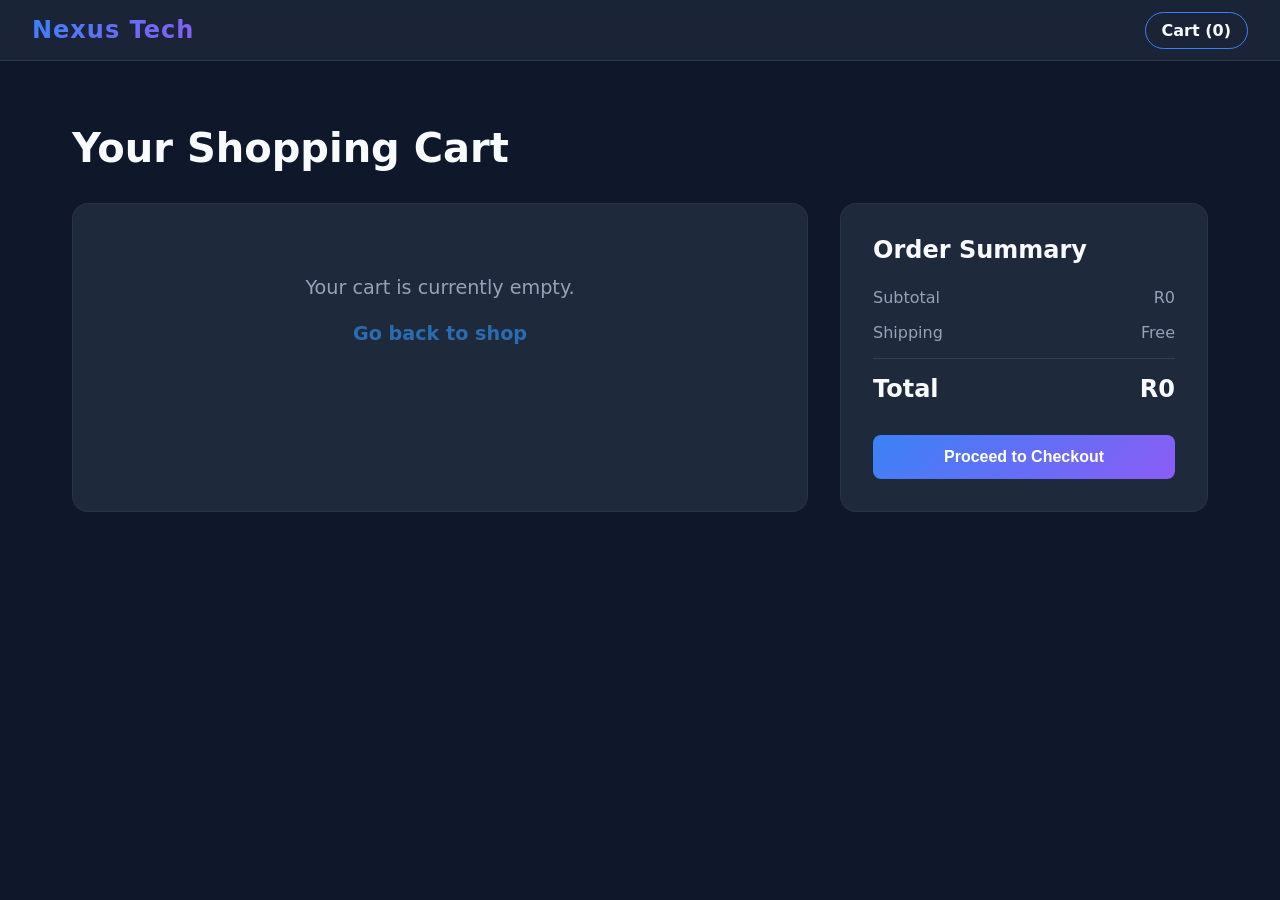
<file: cart.html>
<!DOCTYPE html>
<html lang="en">
<head>
  <meta charset="UTF-8">
  <meta name="viewport" content="width=device-width, initial-scale=1.0">
  <title>Nexus Tech | Your Cart</title>
  <link rel="stylesheet" href="css/style.css">
</head>
<body>

  <header class="site-header">
    <div class="logo">
      <a href="index.html">Nexus Tech</a>
    </div>
    <nav>
      <a href="cart.html" class="cart-link">
        Cart (<span id="cart-count">0</span>)
      </a>
    </nav>
  </header>

  <main class="cart-page">
    <h1>Your Shopping Cart</h1>
    
    <div class="cart-layout">
      <!-- Left side: List of items -->
      <div class="cart-items" id="cart-items-container">
        <!-- Cart items will be injected here by JavaScript -->
      </div>

      <!-- Right side: Order Summary -->
      <div class="cart-summary">
        <h2>Order Summary</h2>
        <div class="summary-row">
          <span>Subtotal</span>
          <span id="cart-subtotal">R0</span>
        </div>
        <div class="summary-row">
          <span>Shipping</span>
          <span>Free</span>
        </div>
        <hr>
        <div class="summary-row total">
          <span>Total</span>
          <span id="cart-total">R0</span>
        </div>
        <button class="btn checkout-btn" onclick="checkout()">Proceed to Checkout</button>
      </div>
    </div>
  </main>

  <!-- Load scripts in order! products.js must load first for the cart to know what items are -->
  <script src="js/products.js"></script>
  <script src="js/cart.js"></script>
</body>
</html>
</file>
<file: css/style.css>
/* --- RESET & VARIABLES --- */
* { box-sizing: border-box; margin: 0; padding: 0; }

:root {
  --bg-color: #0f172a;
  --surface-color: #1e293b;
  --text-main: #f8fafc;
  --text-muted: #94a3b8;
  --accent-color: #3b82f6;
  --accent-hover: #2563eb;
  --gradient: linear-gradient(135deg, #3b82f6 0%, #8b5cf6 100%);
}

body {
  font-family: 'Segoe UI', system-ui, sans-serif;
  background-color: var(--bg-color);
  color: var(--text-main);
  min-height: 100vh;
}

/* --- HEADER & NAV --- */
.site-header {
  display: flex; justify-content: space-between; align-items: center;
  padding: 1rem 2rem;
  background: rgba(30, 41, 59, 0.8);
  backdrop-filter: blur(10px);
  position: sticky; top: 0; z-index: 100;
  border-bottom: 1px solid rgba(255,255,255,0.1);
}

.logo a {
  font-size: 1.5rem; font-weight: 800; text-decoration: none;
  background: var(--gradient);
  -webkit-background-clip: text;
  -webkit-text-fill-color: transparent;
  letter-spacing: 1px;
}

.cart-link {
  color: var(--text-main); text-decoration: none; font-weight: 600;
  padding: 0.5rem 1rem; border: 1px solid var(--accent-color); border-radius: 20px;
  transition: all 0.3s ease;
}
.cart-link:hover { background: var(--accent-color); box-shadow: 0 0 15px var(--accent-color); }

/* --- HERO SECTION (Animated) --- */
.hero {
  text-align: center; padding: 6rem 1rem;
  background: radial-gradient(circle at center, #1e293b 0%, #0f172a 100%);
  border-bottom: 1px solid rgba(255,255,255,0.05);
  animation: fadeIn 1s ease-out;
}

.hero h1 {
  font-size: 3.5rem; margin-bottom: 1rem; font-weight: 800;
  background: var(--gradient);
  -webkit-background-clip: text;
  -webkit-text-fill-color: transparent;
  animation: slideUp 0.8s ease-out;
}

.hero p { font-size: 1.2rem; color: var(--text-muted); animation: slideUp 1s ease-out; }

/* --- PRODUCT GRID --- */
.products-section { padding: 4rem 2rem; max-width: 1200px; margin: 0 auto; }
.products-grid {
  display: grid; grid-template-columns: repeat(auto-fit, minmax(280px, 1fr)); gap: 2rem;
}

/* --- PRODUCT CARDS (Hover Effects & Animations) --- */
.product-card {
  background: var(--surface-color);
  border-radius: 16px; overflow: hidden;
  border: 1px solid rgba(255,255,255,0.05);
  transition: transform 0.3s ease, box-shadow 0.3s ease;
  animation: fadeIn 0.6s ease-out forwards;
  opacity: 0; /* Starts hidden for the fade-in animation */
}

/* Stagger the animations so they load one by one */
.product-card:nth-child(1) { animation-delay: 0.1s; }
.product-card:nth-child(2) { animation-delay: 0.2s; }
.product-card:nth-child(3) { animation-delay: 0.3s; }
.product-card:nth-child(4) { animation-delay: 0.4s; }
.product-card:nth-child(5) { animation-delay: 0.5s; }
.product-card:nth-child(6) { animation-delay: 0.6s; }
.product-card:nth-child(n+7) { animation-delay: 0.7s; } /* The rest load together */

.product-card:hover {
  transform: translateY(-8px);
  box-shadow: 0 15px 30px rgba(0,0,0,0.4), 0 0 20px rgba(59, 130, 246, 0.2);
  border-color: rgba(59, 130, 246, 0.3);
}

.product-card img {
  width: 100%; height: 220px; object-fit: cover;
  transition: transform 0.5s ease;
}
.product-card:hover img { transform: scale(1.05); } /* Zoom effect on image */

.card-content { padding: 1.5rem; }
.category-tag {
  font-size: 0.75rem; text-transform: uppercase; letter-spacing: 1px;
  color: var(--accent-color); font-weight: bold; margin-bottom: 0.5rem; display: block;
}

.card-content h3 { font-size: 1.2rem; margin-bottom: 0.5rem; }
.price { font-size: 1.4rem; font-weight: bold; color: var(--text-main); margin-bottom: 0.5rem; }
.card-content p { font-size: 0.9rem; color: var(--text-muted); margin-bottom: 1.5rem; }

/* --- BUTTONS --- */
.btn {
  display: block; width: 100%; padding: 0.8rem; 
  background: var(--gradient); color: white;
  text-align: center; border: none; border-radius: 8px; 
  cursor: pointer; font-weight: bold; font-size: 1rem;
  transition: opacity 0.3s ease, transform 0.2s ease;
}
.btn:hover { opacity: 0.9; transform: scale(0.98); }
.btn:active { transform: scale(0.95); }

/* --- CART PAGE STYLES --- */
.cart-page { max-width: 1200px; margin: 0 auto; padding: 4rem 2rem; animation: fadeIn 0.5s ease-out; }
.cart-page h1 { margin-bottom: 2rem; font-size: 2.5rem; }

.cart-layout { display: grid; grid-template-columns: 2fr 1fr; gap: 2rem; }

.cart-items {
  background: var(--surface-color); border-radius: 16px; padding: 1.5rem;
  border: 1px solid rgba(255,255,255,0.05);
}

.cart-item {
  display: flex; align-items: center; border-bottom: 1px solid rgba(255,255,255,0.1);
  padding: 1.5rem 0; gap: 1.5rem;
}
.cart-item:last-child { border-bottom: none; }
.cart-item img { width: 100px; height: 100px; object-fit: cover; border-radius: 8px; }
.cart-item-info { flex: 1; }
.cart-item-info h3 { font-size: 1.2rem; margin-bottom: 0.25rem; }
.item-price { color: var(--text-muted); font-weight: 500; }

.remove-btn {
  background: rgba(239, 68, 68, 0.1); color: #ef4444; border: 1px solid #ef4444;
  padding: 0.5rem 1rem; border-radius: 8px; cursor: pointer; font-weight: bold;
  transition: all 0.3s ease;
}
.remove-btn:hover { background: #ef4444; color: white; }

.cart-summary {
  background: var(--surface-color); border-radius: 16px; padding: 2rem;
  height: fit-content; border: 1px solid rgba(255,255,255,0.05);
}
.cart-summary h2 { margin-bottom: 1.5rem; font-size: 1.5rem; }
.summary-row { display: flex; justify-content: space-between; margin-bottom: 1rem; color: var(--text-muted); }
.cart-summary hr { border: none; border-top: 1px solid rgba(255,255,255,0.1); margin: 1rem 0; }
.summary-row.total { font-weight: bold; font-size: 1.5rem; color: var(--text-main); }
.checkout-btn { margin-top: 2rem; }

.empty-cart-msg { text-align: center; padding: 3rem; color: var(--text-muted); font-size: 1.2rem; }
.empty-cart-msg a { color: var(--accent-color); text-decoration: none; font-weight: bold; }
.empty-cart-msg a:hover { text-decoration: underline; }

/* --- ANIMATIONS --- */
@keyframes fadeIn {
  from { opacity: 0; }
  to { opacity: 1; }
}

@keyframes slideUp {
  from { opacity: 0; transform: translateY(30px); }
  to { opacity: 1; transform: translateY(0); }
}

/* --- RESPONSIVE --- */
@media (max-width: 768px) {
  .hero h1 { font-size: 2.5rem; }
  .cart-layout { grid-template-columns: 1fr; }
  .cart-item { flex-direction: column; text-align: center; }
  .remove-btn { width: 100%; margin-top: 1rem; }
}
</file>
